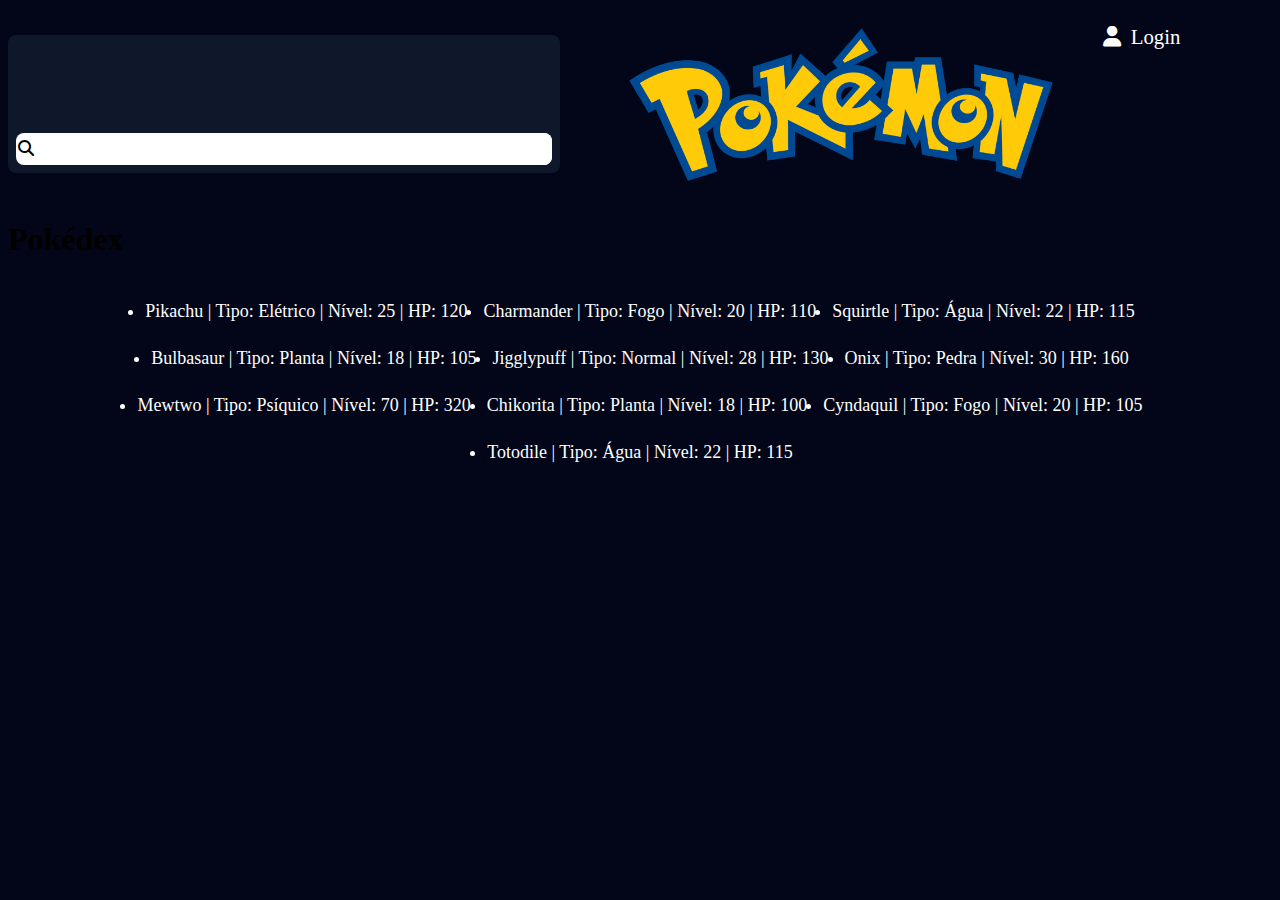
<file: index.html>
<!DOCTYPE html>
<html lang="pt-br">
<head>
    <meta charset="UTF-8">
    <meta name="viewport" content="width=device-width, initial-scale=1.0">
    <title>Pokedex</title>
    <link rel="stylesheet" href="custom.css">
    <link rel="stylesheet" href="https://cdnjs.cloudflare.com/ajax/libs/font-awesome/6.5.0/css/all.min.css">
</head>
<body>
   <header>
        <div id="container">
            <div class="topnav">
                <a class="active" href="home"></a>
                <a href="#" id="lupa"><i class="fa fa-fw fa-search"></i></a>
                <input id="barra" type="text">
            </div>
        </div>
        <img id="logo" src="POKEMONS/LOGO.webp" alt="logo">
        <a href="./LOGIN/login.html" id="login"><i class="fa fa-fw fa-user"></i> Login</a>
   </header>
    <main>
       <h1>Pokédex</h1>
       <ul id="listaPokemons"></ul>
    </main>
</body>

<script src="Poke.js"></script>

</html>
</file>
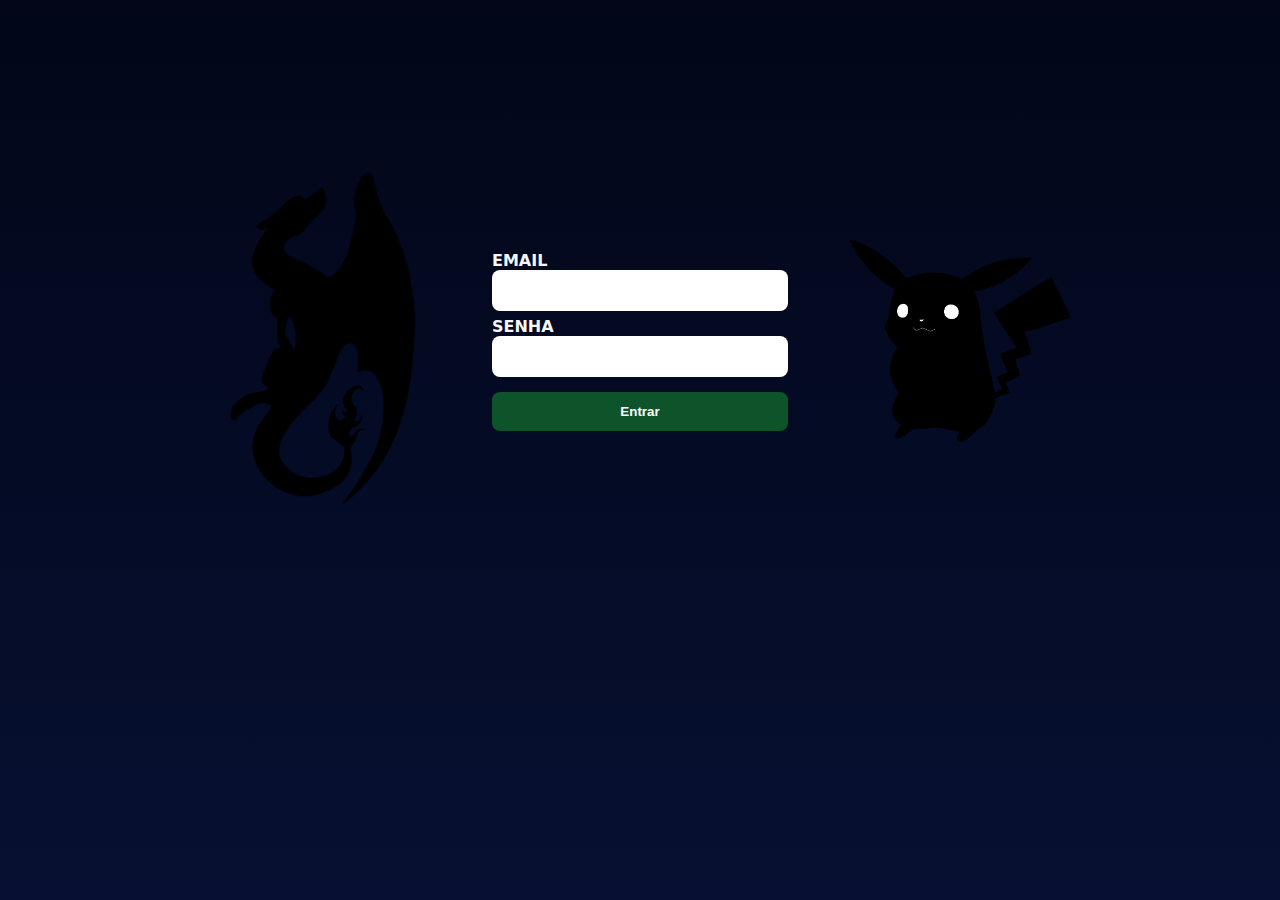
<file: LOGIN/login.html>
<!DOCTYPE html>
<html lang="pt-BR">
<head>
    <meta charset="UTF-8">
    <meta name="viewport" content="width=device-width, initial-scale=1.0">
    <title>POKEMONS</title>
    <link rel="stylesheet" href="login.css">
</head>
<body>
    <div class="screen">
        <div class="figure1">
            <img src="../POKEMONS/Charizard_si.png" id="chari-figure">
        </div>
        <div class="acesso">
            <form class="Eml" action="#" method="post">
                <label>
                    <span>EMAIL</span>
                    <input type="email" name="email" class="bar" required>
                </label>

                <label>
                    <span>SENHA</span>
                    <input type="password" name="senha" class="bar" required>
                </label>

                <button href="../menu.html" type="submit" class="btn-login">Entrar</button>
            </form>
        </div>
        <div class="figure1">
            <img src="../POKEMONS/PIKACHU_SI.png" id="chu-figure">
        </div>
    </div>

    <script src="script.js"></script>
    <p id="resultado"></p>
</body>
</html>
</file>
<file: custom.css>
body{
    background-color: oklch(12.9% 0.042 264.695);
    background-size: cover;
}

header {
    display: flex;
    justify-content:space-between;
    align-items: center;
}

header > #container {
    padding: 8px;
    display: flex;
    background-color: #0F172B;
    width: 536px;
    height: 122px;
    align-items: flex-end;
    justify-content: center;
    border-radius: 8px;
}

header > #container > .topnav {
    display: flex;
    overflow:hidden;
    align-items: flex-end;
    background-color: white;
    border-radius: 8px;
    width: 683px;
    height: 32px;
    align-items: center;
    outline: none;
}

a {
    color: white;
    cursor: pointer;
    text-decoration-line: none;
    transition: 0.2s;
}

a:hover {
    color: red;
    font-size:larger;
}

header > #container > .topnav > input {
    border: none;

}

header > #container > .topnav > #lupa {
    color: black;
    transform: scale(1);
}

#logo {
    height: 192px;
    width: auto;
    transform: scale(1.5);
}

ul#listaPokemons li {
  margin: 5px 0;
  font-size: 18px;
  color: white;
}

#barra {
    outline: none;
    width: 536px;
    height: 122px;
}

#login {
    width: 150px;
    height: 120px;
    transform: scale(1.3);
}

#listaPokemons {
    display: flex;
    flex-wrap: wrap;
    justify-content: center;
    padding: 16px;
    gap:16px;
}


.pokemon-card {
    display: flex;
    flex-direction: column;
    width:240px;
    height: 350px;
    gap: 1rem;
    background: #1e1e1e;
    color: #f2f2f2;
    text-align:center;
    align-items:center;
    justify-content: space-between;
    border-radius: 10px;
    padding: 5px;
    box-shadow: 0 0 10px #333;
    transition: transform 0.2s;
}

.pokemon-card:hover {
  transform: scale(1.05);
}

.pokemon-img {
    width: 300px;
    height: 130px;
    object-fit: contain;
    margin-bottom: 8px;
}
</file>
<file: LOGIN/login.css>
:root{
    --bg: #020618;
    --card-bg: rgba(255,255,255,0.03);
    --accent: #ffcb05;
}

*{box-sizing: border-box}

body {
    background: linear-gradient(180deg,#020618 0%, #071032 100%);
    margin: 0;
    min-height: 100vh;
    display: grid;
    place-items: center;
    font-family: system-ui, -apple-system, 'Segoe UI', Roboto, 'Helvetica Neue', Arial;
    padding: 2rem;
}

.screen {
    width: 100%;
    max-width: 1000px;
    border-radius: 14px;
    padding: 2rem;
    display: grid;
    grid-template-columns: 1fr 1fr 1fr;
    gap: 1.5rem;
    align-items: center;
    justify-items: center;
}

.figure1 {
    display: flex;
    align-items: center;
    justify-content: center;
}

.figure1 img {
    max-width: 100%;
    width: 220px;
    height: auto;
    display: block;
}

.acesso {
    width: 100%;
    max-width: 360px;
    display: flex;
    flex-direction: column;
    gap: 1rem;
    align-items: stretch;
}

.Eml {
    display: flex;
    flex-direction: column;
    gap: 0.4rem;
}

.Eml span{
    color: #f6f7fb;
    font-weight: 600;
}

.bar {
    border-radius: 8px;
    border: 1px solid rgba(255,255,255,0.12);
    background: white;
    color: black;
    padding: 0.75rem 1rem;
    outline: none;
    width: 100%;
}

.btn-login{
    margin-top: 0.5rem;
    padding: 0.75rem 1rem;
    border-radius: 8px;
    border: none;
    background: #0D542B;
    color: white;
    font-weight: 700;
    cursor: pointer;
}

@media (max-width: 760px){
    .screen{
        grid-template-columns: 1fr;
        padding: 1.25rem;
    }
    .figure1 img{width: 180px}
    .acesso{order: 2}
}
</file>
